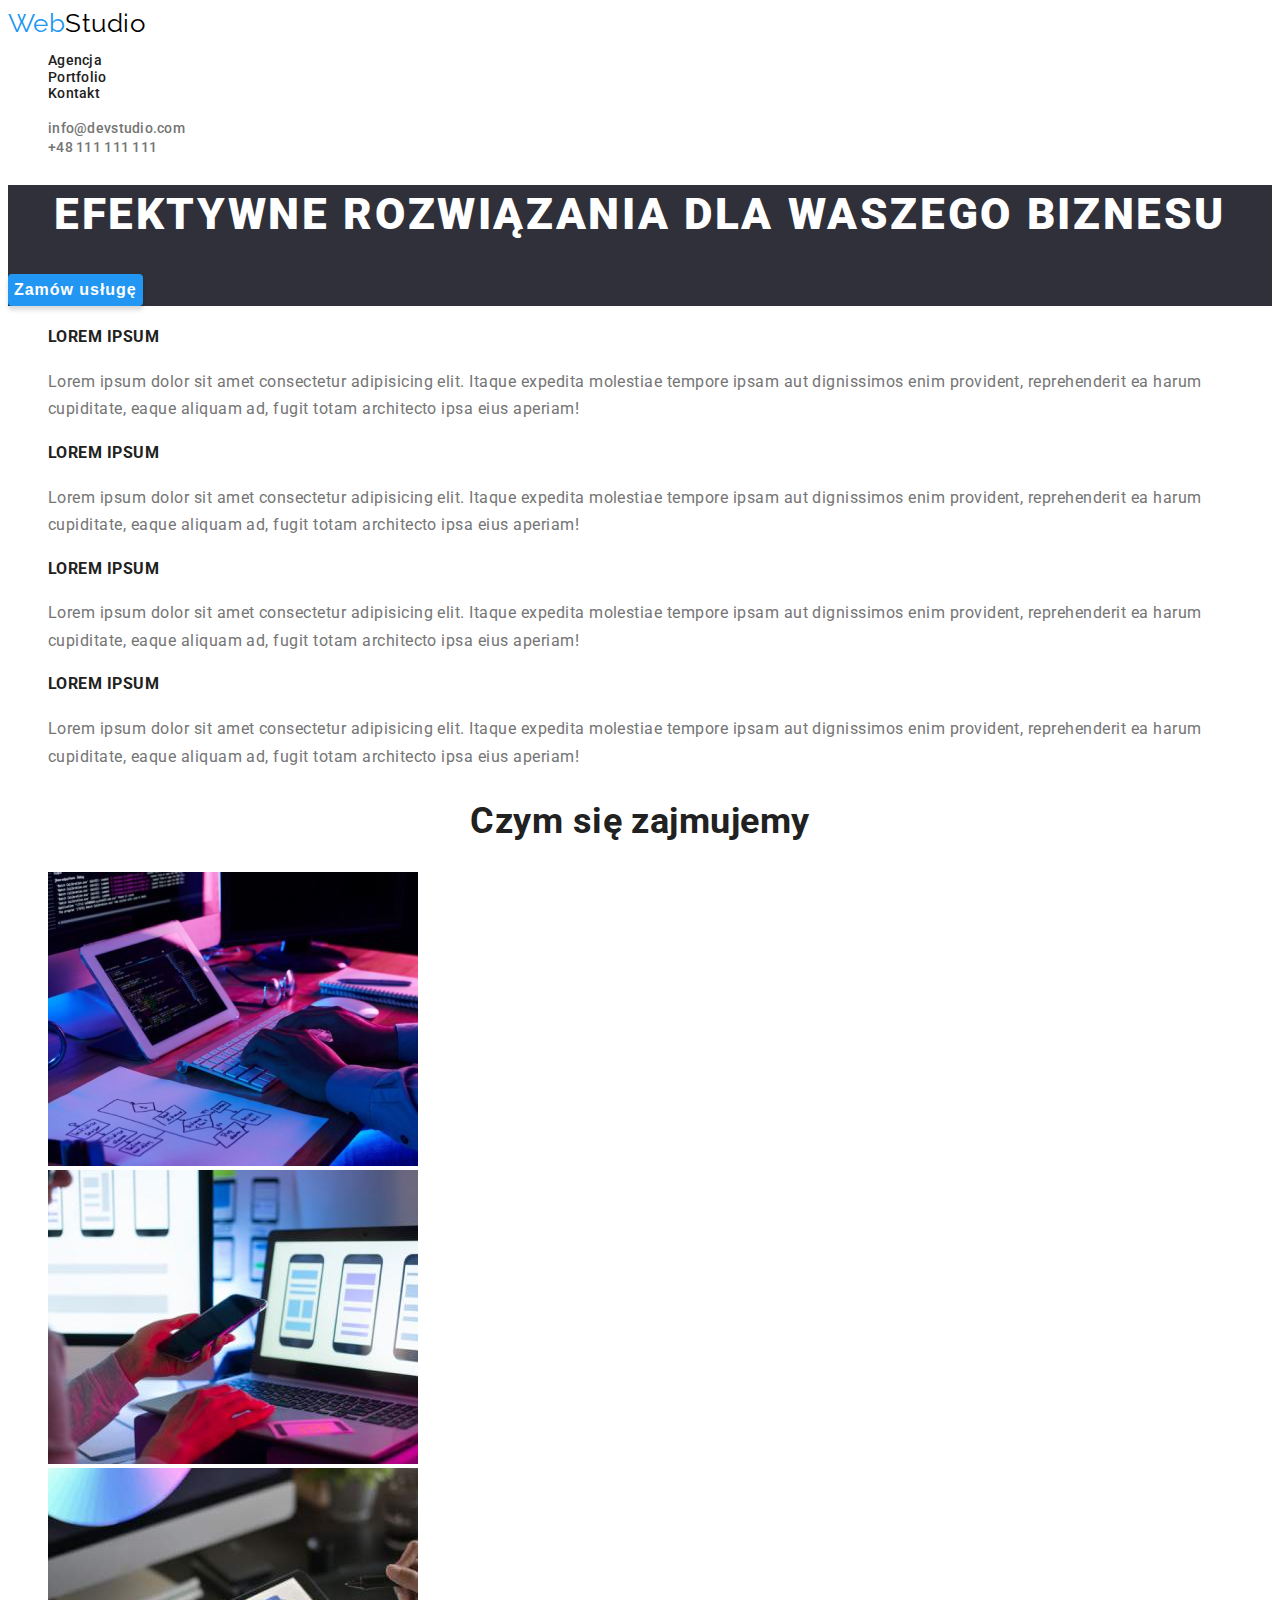
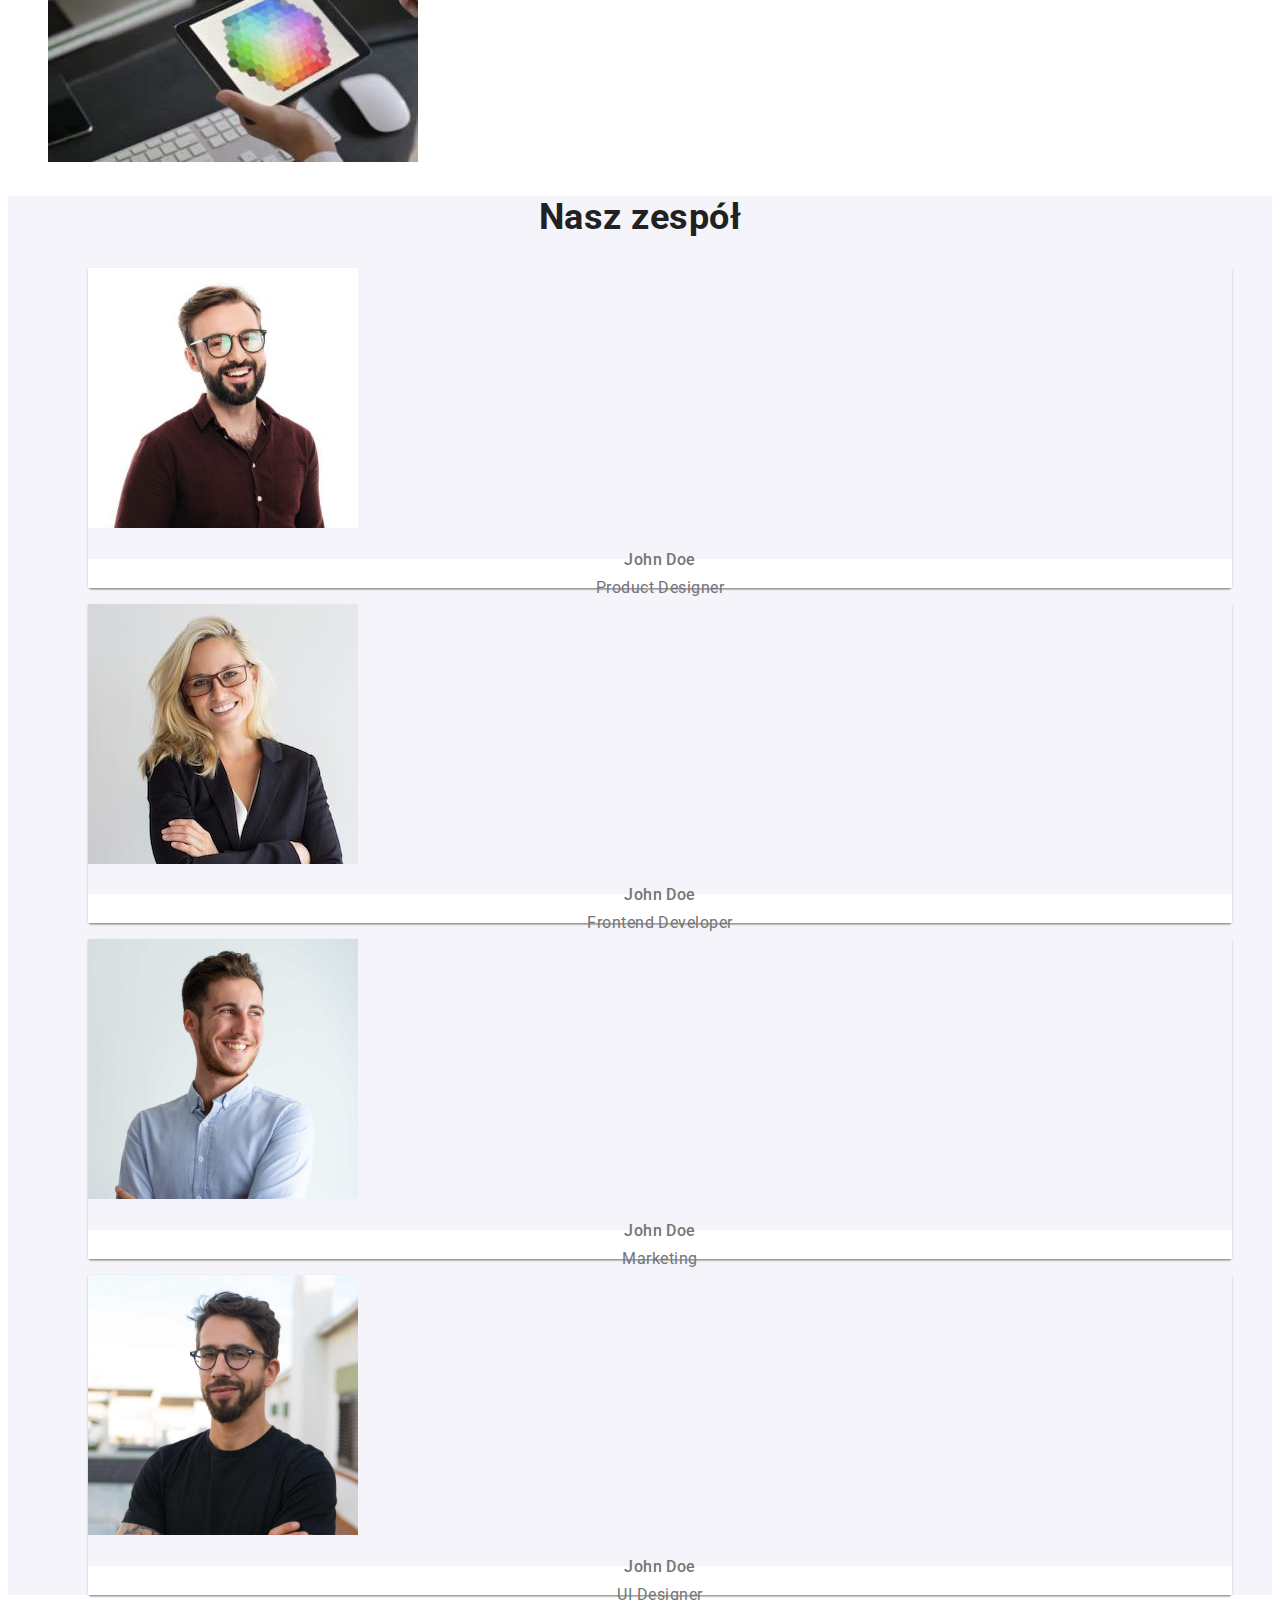
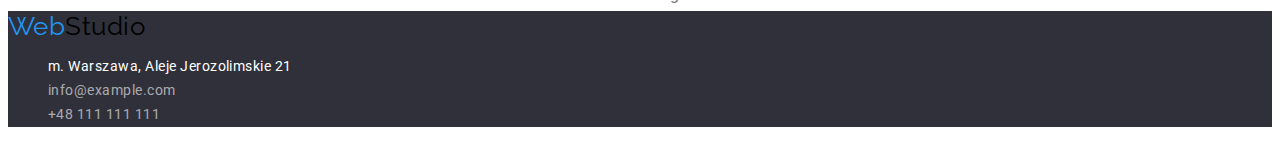
<file: index.html>
<!DOCTYPE html>
<html lang="en">
  <head>
    <meta charset="UTF-8" />
    <meta http-equiv="X-UA-Compatible" content="IE=edge" />
    <meta name="viewport" content="width=device-width, initial-scale=1.0" />
    <link rel="preconnect" href="https://fonts.googleapis.com" />
    <link rel="preconnect" href="https://fonts.gstatic.com" crossorigin />
    <link
      href="https://fonts.googleapis.com/css2?family=Raleway:wght@700&family=Roboto:wght@400;500;700;900&display=swap"
      rel="stylesheet"
    />
    <link rel="stylesheet" href="./css/styles.css" />
    <title>Studio</title>
  </head>
  <body>
    <header>
      <div class="navigation-panel">
        <a class="link webstudio" href="./index.html"
          ><span class="blue">Web</span>Studio</a
        >
        <nav class="navigation">
          <ul>
            <li><a class="link" href="#"> Agencja</a></li>
            <li><a class="link" href="./portfolio.html"> Portfolio</a></li>
            <li><a class="link" href="#"> Kontakt</a></li>
          </ul>
        </nav>
        <ul>
          <li>
            <a class="link contact" href="mailto:info@devstudio.com"
              >info@devstudio.com</a
            >
          </li>
          <li>
            <a class="link contact" href="tel:+48111111111">+48 111 111 111</a>
          </li>
        </ul>
      </div>
      <section class="header">
        <h1 class="h1">EFEKTYWNE ROZWIĄZANIA DLA WASZEGO BIZNESU</h1>
        <button class="button mainbutton" type="button">Zamów usługę</button>
      </section>
    </header>
    <main>
      <section class="middle1">
        <ul>
          <li>
            <h4 class="h4">LOREM IPSUM</h4>
            <p class="paragraph">
              Lorem ipsum dolor sit amet consectetur adipisicing elit. Itaque
              expedita molestiae tempore ipsam aut dignissimos enim provident,
              reprehenderit ea harum cupiditate, eaque aliquam ad, fugit totam
              architecto ipsa eius aperiam!
            </p>
          </li>
          <li>
            <h4 class="h4">LOREM IPSUM</h4>
            <p class="paragraph">
              Lorem ipsum dolor sit amet consectetur adipisicing elit. Itaque
              expedita molestiae tempore ipsam aut dignissimos enim provident,
              reprehenderit ea harum cupiditate, eaque aliquam ad, fugit totam
              architecto ipsa eius aperiam!
            </p>
          </li>
          <li>
            <h4 class="h4">LOREM IPSUM</h4>
            <p class="paragraph">
              Lorem ipsum dolor sit amet consectetur adipisicing elit. Itaque
              expedita molestiae tempore ipsam aut dignissimos enim provident,
              reprehenderit ea harum cupiditate, eaque aliquam ad, fugit totam
              architecto ipsa eius aperiam!
            </p>
          </li>
          <li>
            <h4 class="h4">LOREM IPSUM</h4>
            <p class="paragraph">
              Lorem ipsum dolor sit amet consectetur adipisicing elit. Itaque
              expedita molestiae tempore ipsam aut dignissimos enim provident,
              reprehenderit ea harum cupiditate, eaque aliquam ad, fugit totam
              architecto ipsa eius aperiam!
            </p>
          </li>
        </ul>
      </section>
      <section class="middle">
        <h2 class="h2">Czym się zajmujemy</h2>
        <ul>
          <li>
            <img
              src="./images/box1.jpg"
              width="370"
              height="294"
              alt="komputer"
            />
          </li>
          <li>
            <img
              src="./images/box2.jpg"
              width="370"
              height="294"
              alt="telefon"
            />
          </li>
          <li>
            <img
              src="./images/box3.jpg"
              width="370"
              height="294"
              alt="tablet"
            />
          </li>
        </ul>
      </section>
      <section class="team">
        <h2 class="h2">Nasz zespół</h2>
        <ul>
          <li>
            <figure class="figure-team">
              <img
                src="./images/john1.jpg"
                alt="mężczyzna"
                width="270"
                height="260"
              />
              <figcaption class="descr-img">
                <h5 class="h5">John Doe</h5>
                Product Designer
              </figcaption>
            </figure>
          </li>
          <li>
            <figure class="figure-team">
              <img
                src="./images/jonh2.jpg"
                alt="kobieta"
                width="270"
                height="260"
              />
              <figcaption class="descr-img">
                <h5 class="h5">John Doe</h5>
                Frontend Developer
              </figcaption>
            </figure>
          </li>
          <li>
            <figure class="figure-team">
              <img
                src="./images/john3.jpg"
                alt="mężczyzna"
                width="270"
                height="260"
              />
              <figcaption class="descr-img">
                <h5 class="h5">John Doe</h5>
                Marketing
              </figcaption>
            </figure>
          </li>
          <li>
            <figure class="figure-team">
              <img
                src="./images/john4.jpg"
                alt="mężczyzna"
                width="270"
                height="260"
              />
              <figcaption class="descr-img">
                <h5 class="h5">John Doe</h5>
                UI Designer
              </figcaption>
            </figure>
          </li>
        </ul>
      </section>
    </main>
    <footer class="footer">
      <a class="link webstudio" href="./index.html"
        ><span class="blue">Web</span>Studio</a
      >
      <address class="address">
        <ul>
          <li class="nav foot">m. Warszawa, Aleje Jerozolimskie 21</li>
          <li>
            <a class="link nav foot" href="mailto:info@example.com"
              >info@example.com</a
            >
          </li>
          <li>
            <a class="link nav foot" href="tel:+48111111111">+48 111 111 111</a>
          </li>
        </ul>
      </address>
    </footer>
  </body>
</html>
</file>
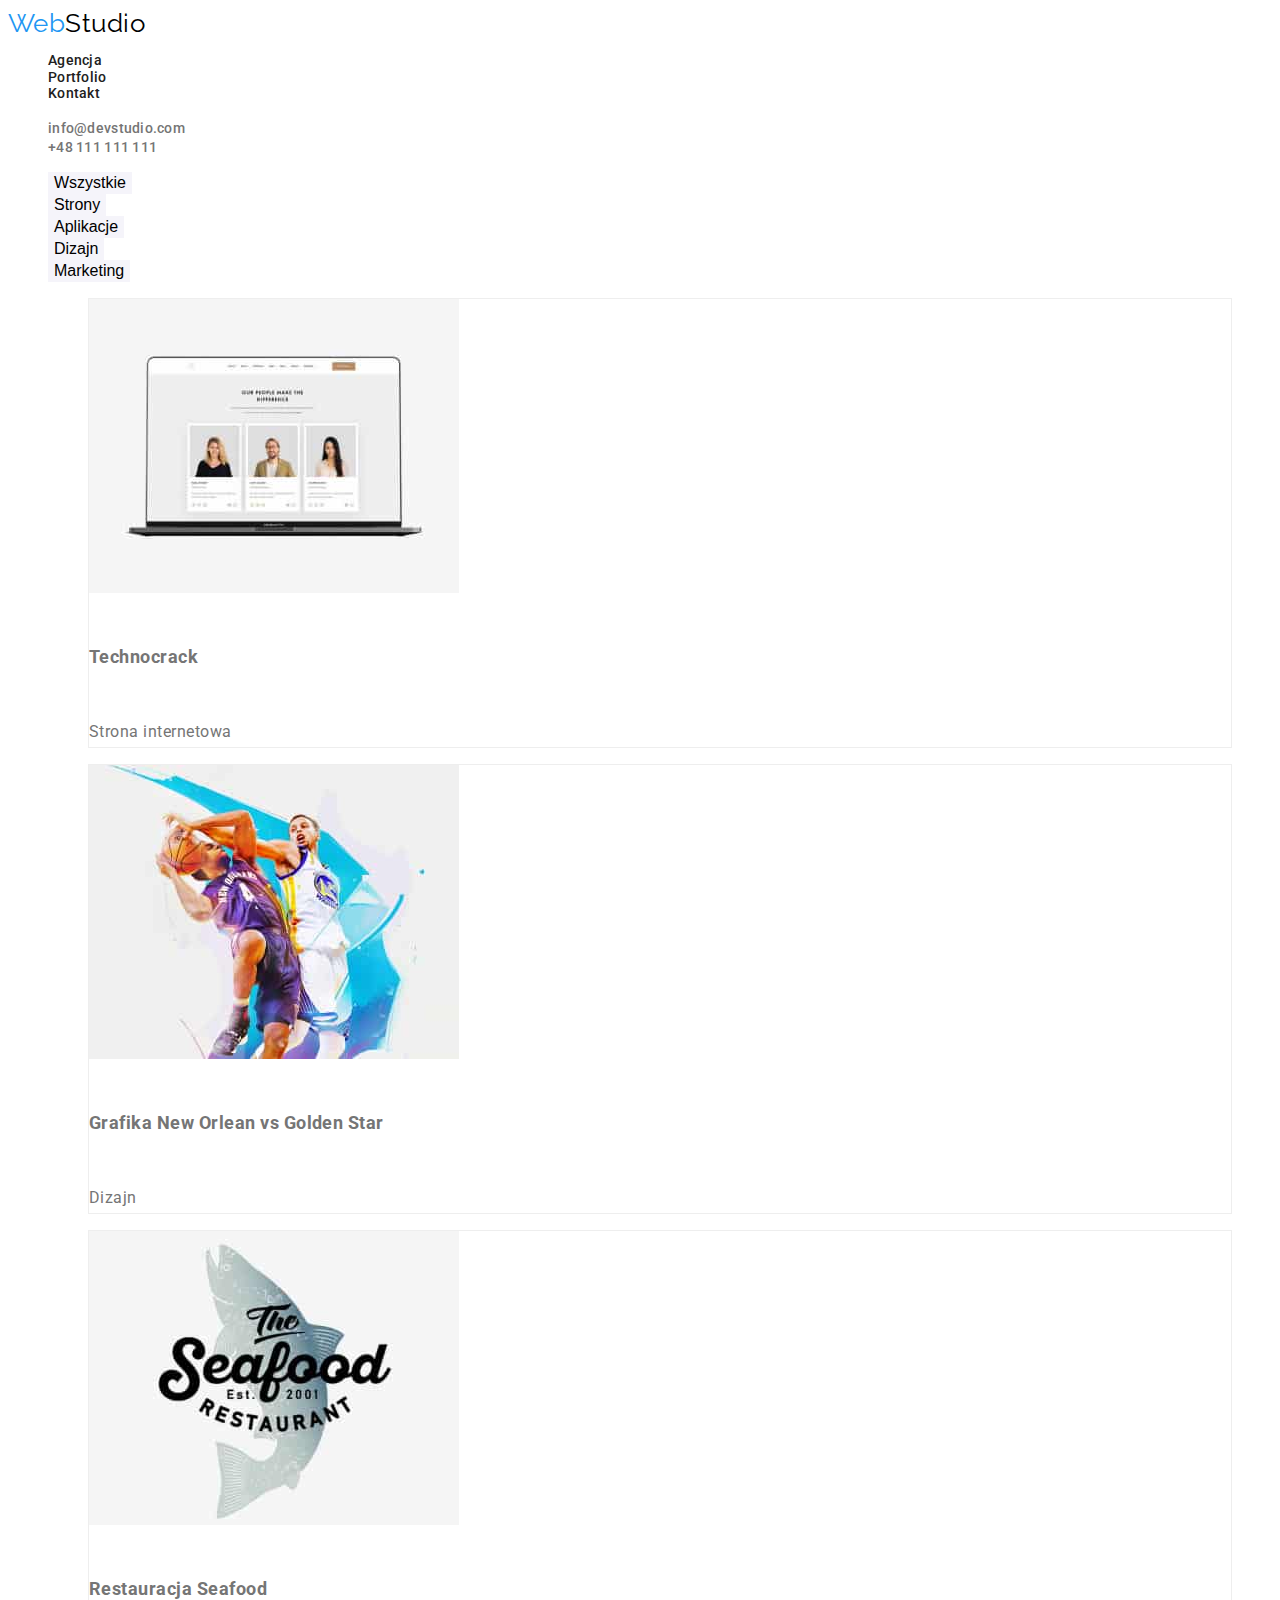
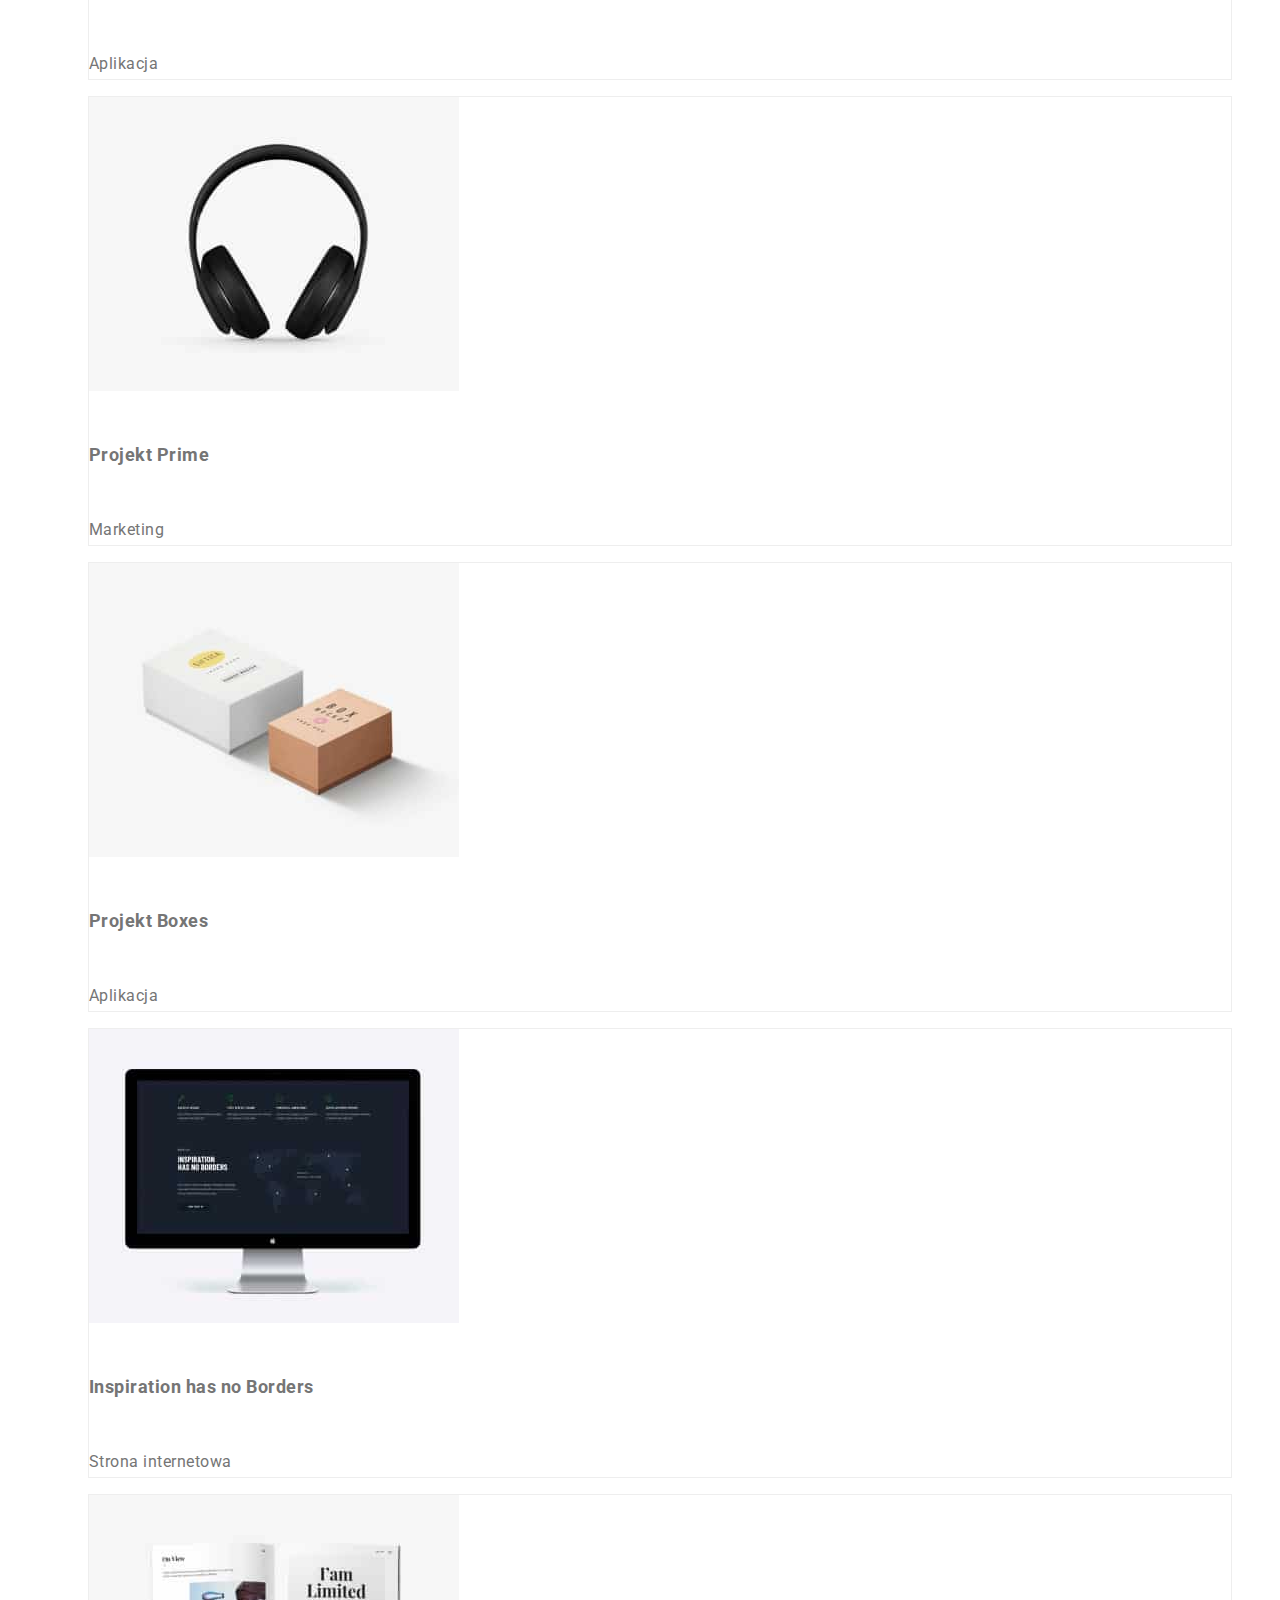
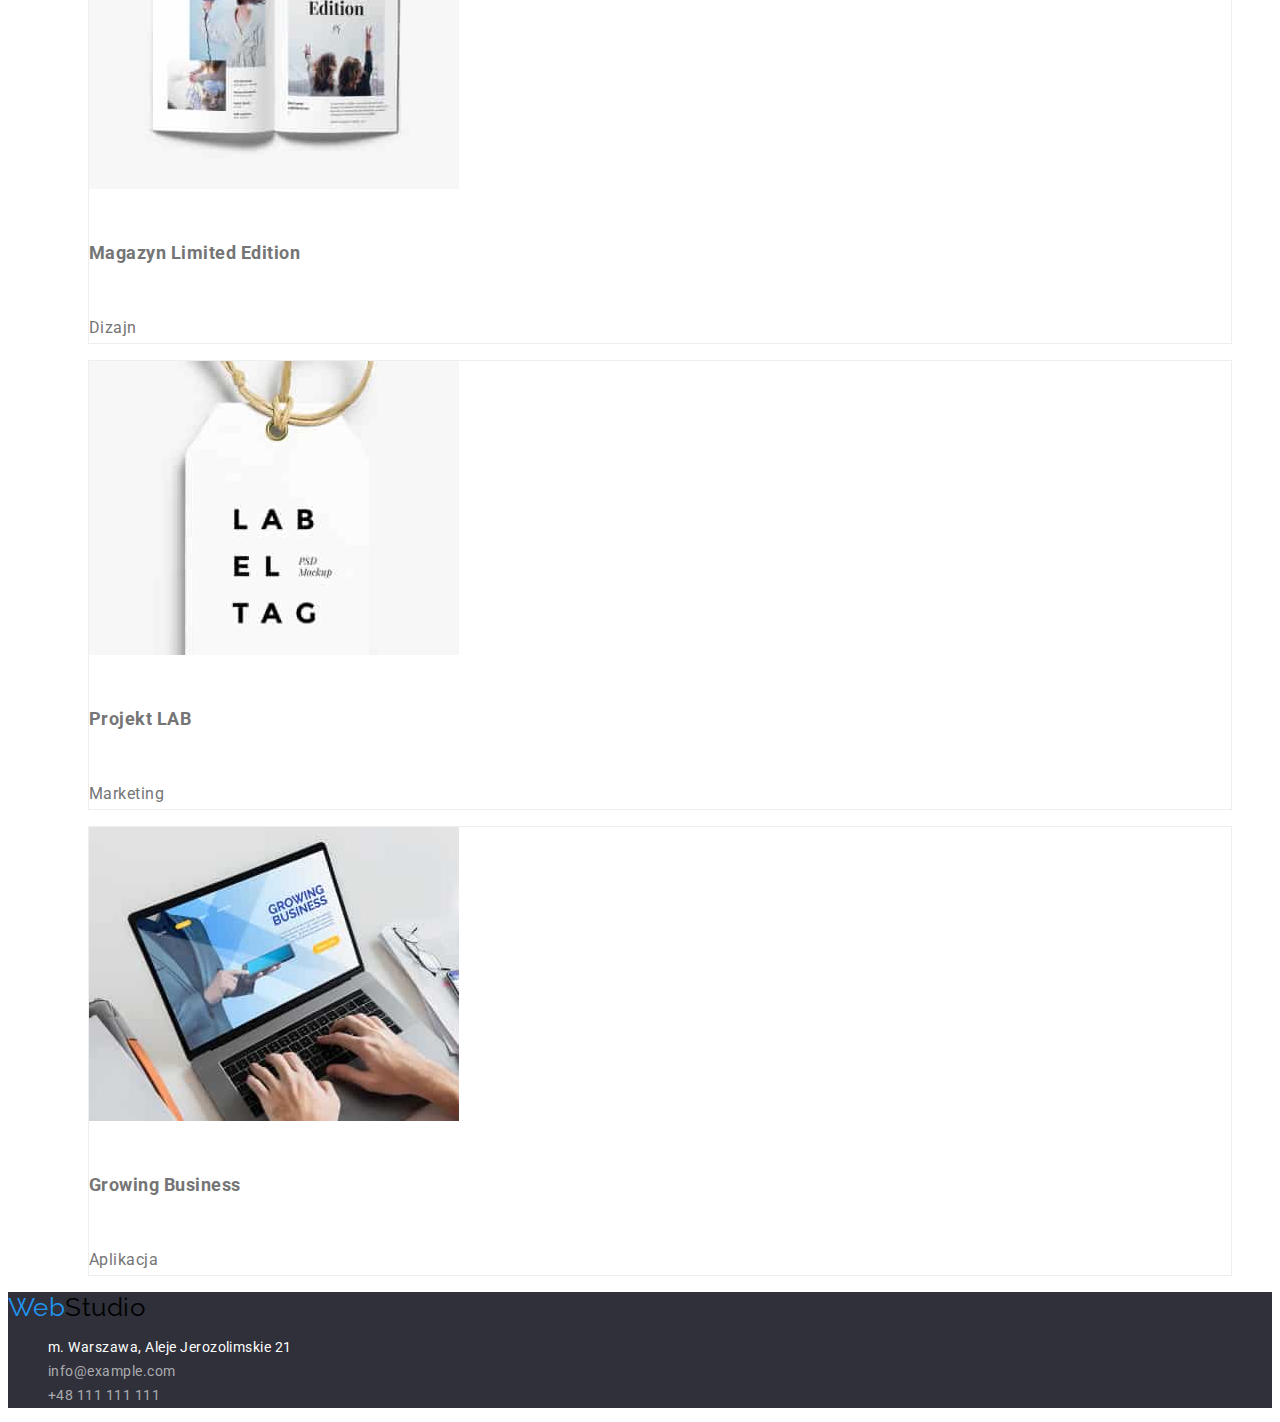
<file: portfolio.html>
<!DOCTYPE html>
<html lang="en">
  <head>
    <meta charset="UTF-8" />
    <meta http-equiv="X-UA-Compatible" content="IE=edge" />
    <meta name="viewport" content="width=device-width, initial-scale=1.0" />
    <link rel="preconnect" href="https://fonts.googleapis.com" />
    <link rel="preconnect" href="https://fonts.gstatic.com" crossorigin />
    <link
      href="https://fonts.googleapis.com/css2?family=Raleway:wght@700&family=Roboto:wght@400;500;700;900&display=swap"
      rel="stylesheet"
    />
    <link rel="stylesheet" href="./css/styles.css" />
    <title>Portfolio</title>
  </head>
  <body>
    <header>
      <div class="navigation-panel">
        <a class="link webstudio" href="./index.html"
          ><span class="blue">Web</span>Studio</a
        >
        <nav class="navigation">
          <ul>
            <li><a class="link" href="#"> Agencja</a></li>
            <li><a class="link" href="./portfolio.html"> Portfolio</a></li>
            <li><a class="link" href="#"> Kontakt</a></li>
          </ul>
        </nav>
        <ul>
          <li>
            <a class="link contact" href="mailto:info@devstudio.com"
              >info@devstudio.com</a
            >
          </li>
          <li>
            <a class="link contact" href="tel:+48111111111">+48 111 111 111</a>
          </li>
        </ul>
      </div>
    </header>
    <main>
      <section>
        <ul>
          <li><button class="button port" type="button">Wszystkie</button></li>
          <li><button class="button port" type="button">Strony</button></li>
          <li><button class="button port" type="button">Aplikacje</button></li>
          <li><button class="button port" type="button">Dizajn</button></li>
          <li><button class="button port" type="button">Marketing</button></li>
        </ul>
      </section>
      <section>
        <ul>
          <li>
            <figure class="figure-proffesion">
              <img
                src="./images/p1.jpg"
                width="370"
                height="294"
                alt="strona internetowa"
              />
              <figcaption class="descrp">
                <h6 class="h6">Technocrack</h6>
                Strona internetowa
              </figcaption>
            </figure>
          </li>
          <li>
            <figure class="figure-proffesion">
              <img
                src="./images/p2.jpg"
                width="370"
                height="294"
                alt="grafika koszykarze"
              />
              <figcaption class="descrp">
                <h6 class="h6">Grafika New Orlean vs Golden Star</h6>
                Dizajn
              </figcaption>
            </figure>
          </li>
          <li>
            <figure class="figure-proffesion">
              <img
                src="./images/p3.jpg"
                width="370"
                height="294"
                alt="logo restauracji"
              />
              <figcaption class="descrp">
                <h6 class="h6">Restauracja Seafood</h6>
                Aplikacja
              </figcaption>
            </figure>
          </li>
          <li>
            <figure class="figure-proffesion">
              <img
                src="./images/p4.jpg"
                width="370"
                height="294"
                alt="słuchawki nauszne"
              />
              <figcaption class="descrp">
                <h6 class="h6">Projekt Prime</h6>
                Marketing
              </figcaption>
            </figure>
          </li>
          <li>
            <figure class="figure-proffesion">
              <img
                src="./images/p5.jpg"
                width="370"
                height="294"
                alt="pudełka"
              />
              <figcaption class="descrp">
                <h6 class="h6">Projekt Boxes</h6>
                Aplikacja
              </figcaption>
            </figure>
          </li>
          <li>
            <figure class="figure-proffesion">
              <img
                src="./images/p6.jpg"
                width="370"
                height="294"
                alt="monitor"
              />
              <figcaption class="descrp">
                <h6 class="h6">Inspiration has no Borders</h6>
                Strona internetowa
              </figcaption>
            </figure>
          </li>
          <li>
            <figure class="figure-proffesion">
              <img
                src="./images/p7.jpg"
                width="370"
                height="294"
                alt="gazeta"
              />
              <figcaption class="descrp">
                <h6 class="h6">Magazyn Limited Edition</h6>
                Dizajn
              </figcaption>
            </figure>
          </li>
          <li>
            <figure class="figure-proffesion">
              <img
                src="./images/p8.jpg"
                width="370"
                height="294"
                alt="etykieta"
              />
              <figcaption class="descrp">
                <h6 class="h6">Projekt LAB</h6>
                Marketing
              </figcaption>
            </figure>
          </li>
          <li>
            <figure class="figure-proffesion">
              <img
                src="./images/p9.jpg"
                width="370"
                height="294"
                alt="laptop"
              />
              <figcaption class="descrp">
                <h6 class="h6">Growing Business</h6>
                Aplikacja
              </figcaption>
            </figure>
          </li>
        </ul>
      </section>
    </main>
    <footer class="footer">
      <a class="link webstudio" href="./index.html"
        ><span class="blue">Web</span>Studio</a
      >
      <address class="address">
        <ul>
          <li class="foot">m. Warszawa, Aleje Jerozolimskie 21</li>
          <li>
            <a class="link nav foot" href="mailto:info@example.com"
              >info@example.com</a
            >
          </li>
          <li>
            <a class="link nav foot" href="tel:+48111111111">+48 111 111 111</a>
          </li>
        </ul>
      </address>
    </footer>
  </body>
</html>
</file>
<file: css/styles.css>
:root {
  --main-link-color: #2196f3;
  --font-background-color: #757575;
  --main-background-color: #ffffff;
}
body {
  font-family: "Roboto", "Raleway", sans-serif;
  color: #212121;
  letter-spacing: 0.03em;
}

ul {
  list-style-type: none;
}
.link {
  text-decoration: none;
}
.button:hover {
  background-color: var(--main-link-color);
}
.button.port:hover {
  background-color: var(--main-link-color);
}
.button.port:focus {
  background-color: var(--main-link-color);
}
.button {
  font-size: 16px;
  cursor: pointer;
  border: none;
}
.mainbutton {
  box-shadow: 0px 4px 4px rgba(0, 0, 0, 0.15);
  border-radius: 4px;
  color: var(--main-background-color);
  line-height: 1.875;
  font-weight: 700;
  background-color: var(--main-link-color);
  display: flex;
  align-items: center;
  text-align: center;
  letter-spacing: 0.06em;
}
.button.port {
  line-height: 1.26;
  font-weight: 500;
  background-color: #f5f4fa;
}
.link:hover {
  color: var(--main-link-color);
}
.link:focus {
  color: var(--main-link-color);
}
.link.contact:hover {
  color: var(--main-link-color);
}
.link.contact:focus {
  color: var(--main-link-color);
}
.webstudio {
  font-size: 26px;
  line-height: 1.17;
  word-spacing: 0.03;
  color: #000000;
  font-family: "Raleway";
}

.navigation {
  font-size: 14px;
  line-height: 1.17;
  font-weight: 500;
  letter-spacing: 0.02em;
}

.team {
  background-color: #f5f4fa;
}
nav .link {
  color: #212121;
}
.address {
  font-size: 14px;
  line-height: 1.17;
  font-style: normal;
}
.contact {
  font-size: 14px;
  line-height: 1.17;
  font-weight: 500;
}
.h1 {
  font-size: 44px;
  line-height: 1.36;
  color: var(--main-background-color);
  font-weight: 900;
  text-align: center;
  letter-spacing: 0.06em;
  text-transform: uppercase;
}

.h5 {
  font-size: 16px;
  line-height: 1.17px;
  font-weight: 500;
}
.descr-img {
  font-size: 16px;
  line-height: 1.17px;
  color: var(--font-background-color);
  background-color: var(--main-background-color);
  text-align: center;
}
.h4 {
  line-height: 1.17;
  font-size: 16px;
  font-weight: 700;
  text-transform: uppercase;
}
.paragraph {
  line-height: 1.71;
  font-size: 16px;
  color: var(--font-background-color);
}
.h2 {
  font-size: 36px;
  line-height: 1.17;
  font-weight: 700;
  text-align: center;
}

.h6 {
  font-size: 18px;
  line-height: 2;
  font-weight: 700;
}
.foot {
  line-height: 1.71;
  color: var(--main-background-color);
}
.link.nav.foot:hover {
  color: var(--main-link-color);
}
.link.nav.foot:focus {
  color: var(--main-link-color);
}

.footer {
  background-color: #2f303a;
}

.descrp {
  line-height: 1.88;
  color: var(--font-background-color);
}
.link.contact {
  color: var(--font-background-color);
  font-weight: 500;
  letter-spacing: 0.02em;
}
.nav.foot {
  color: var(--main-background-color);
}
.link.nav.foot {
  color: rgba(255, 255, 255, 0.6);
}

.middle2 .middle1 {
  background-color: var(--main-background-color);
}
.navigation-panel {
  background-color: var(--main-background-color);
}
.header {
  background-color: #2f303a;
}
.blue {
  color: var(--main-link-color);
}
.figure-team {
  box-shadow: 0px 1px 3px rgba(0, 0, 0, 0.12), 0px 1px 1px rgba(0, 0, 0, 0.14),
    0px 2px 1px rgba(0, 0, 0, 0.2);
  border-radius: 0px 0px 4px 4px;
}
.figure-proffesion {
  border: 1px solid #eeeeee;
}
</file>
